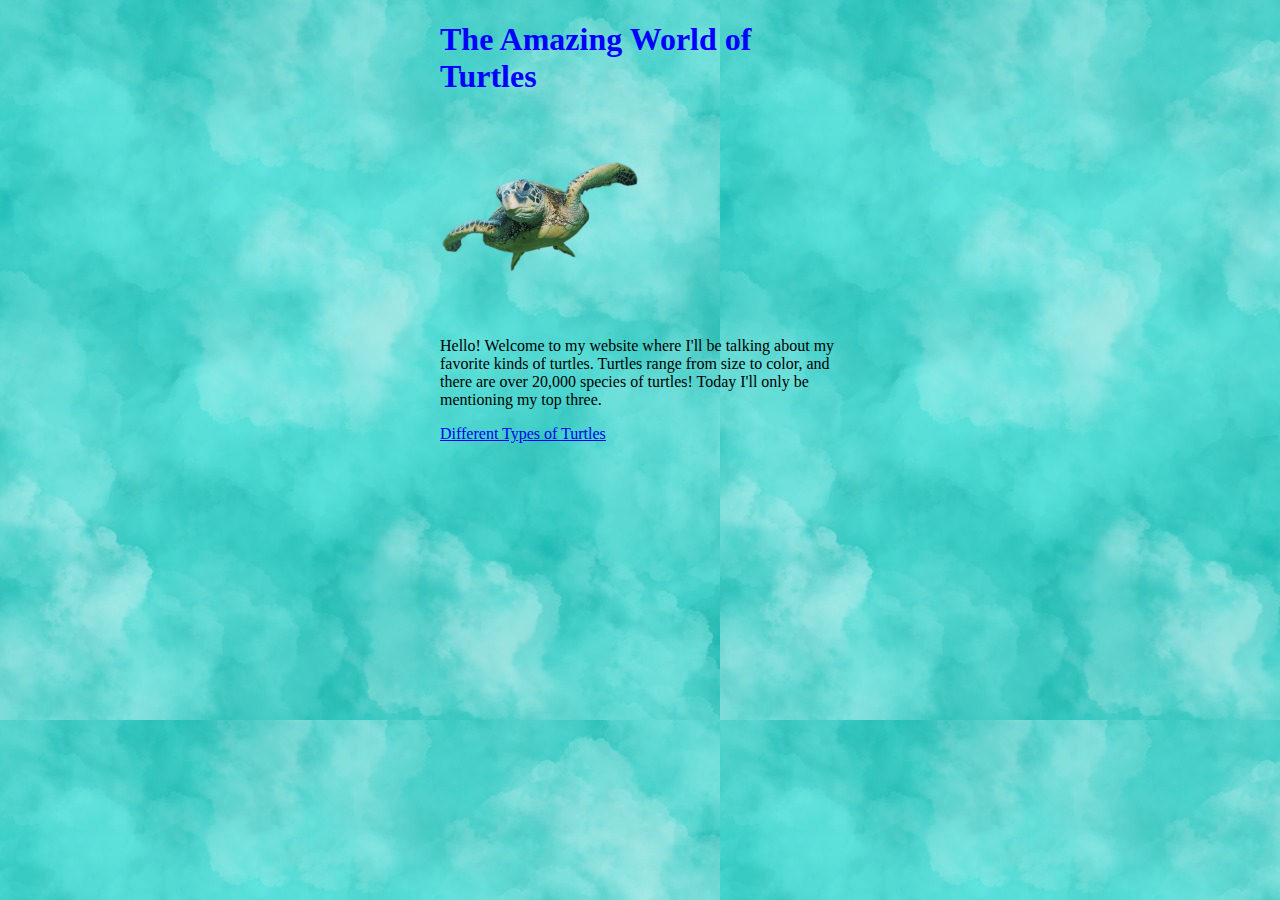
<file: index.html>
<!DOCTYPE html>
<html>
  <head>
    <link rel="stylesheet" href="stylesheet.css">
    <meta charset="utf-8">
    <title>My Favorite Types of Turtles</title>
  </head>
  <body>
    <div class="container">
      <h1>The Amazing World of Turtles</h1>
        <img src="turtle.png" width="200" height="200" alt="turtle picture">
        <p>Hello! Welcome to my website where I'll be talking about my favorite kinds of turtles. Turtles range from size to color, and there are over 20,000 species of turtles! Today I'll only be mentioning my top three.</p>
        <a href="/list">Different Types of Turtles</a>
      </div>
    </body>
</html>
</file>
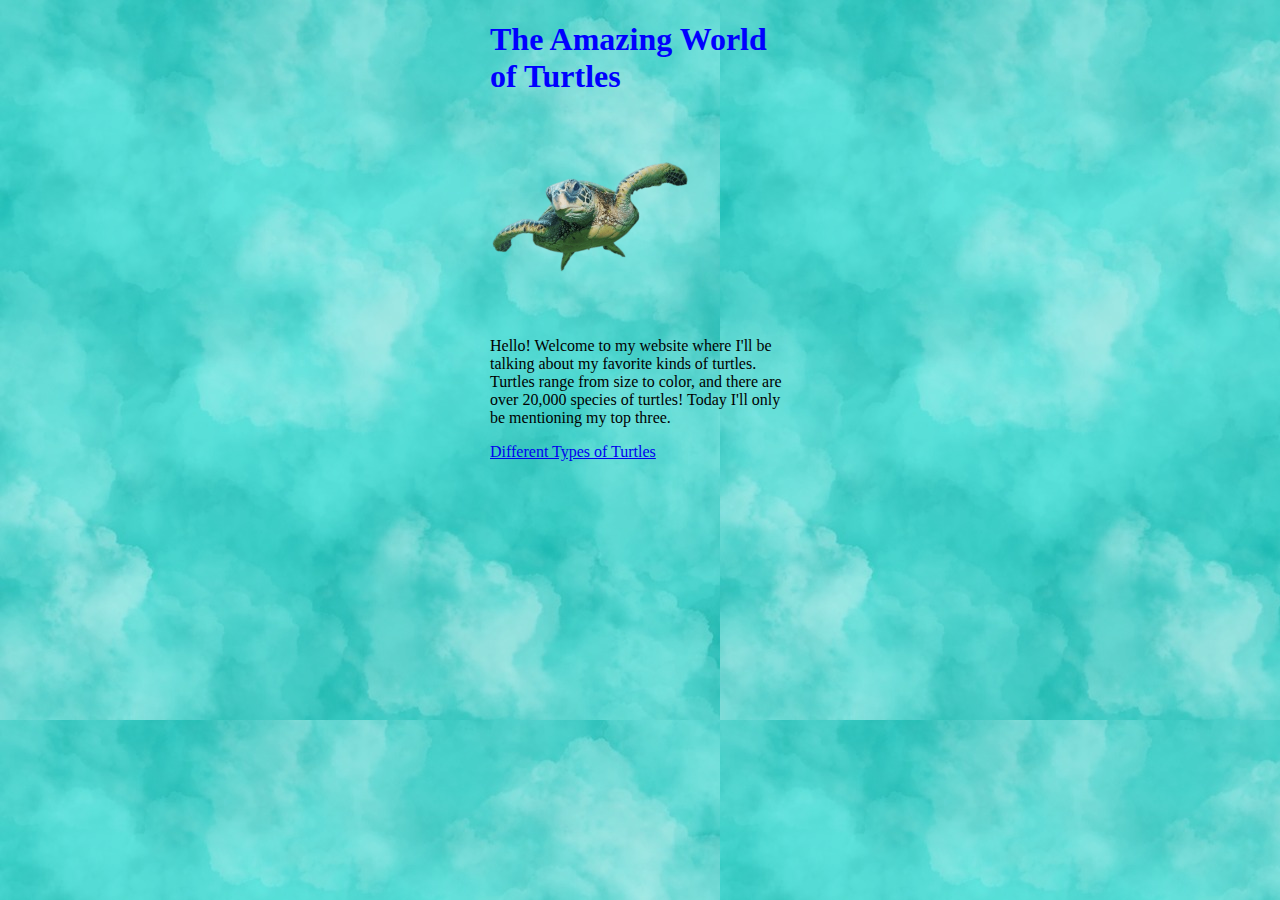
<file: about/index.html>
<!DOCTYPE html>
<html>
  <head>
    <link rel="stylesheet" href="stylesheet.css">
    <meta charset="utf-8">
    <title>My Favorite Types of Turtles</title>
  </head>
  <body>
    <div class="content">
      <h1>The Amazing World of Turtles</h1>
        <img src="turtle.png" width="200" height="200" alt="turtle picture">
        <p>Hello! Welcome to my website where I'll be talking about my favorite kinds of turtles. Turtles range from size to color, and there are over 20,000 species of turtles! Today I'll only be mentioning my top three.</p>
        <a href="/snappingturtle">Different Types of Turtles</a>
      </div>
    </body>
</html>
</file>
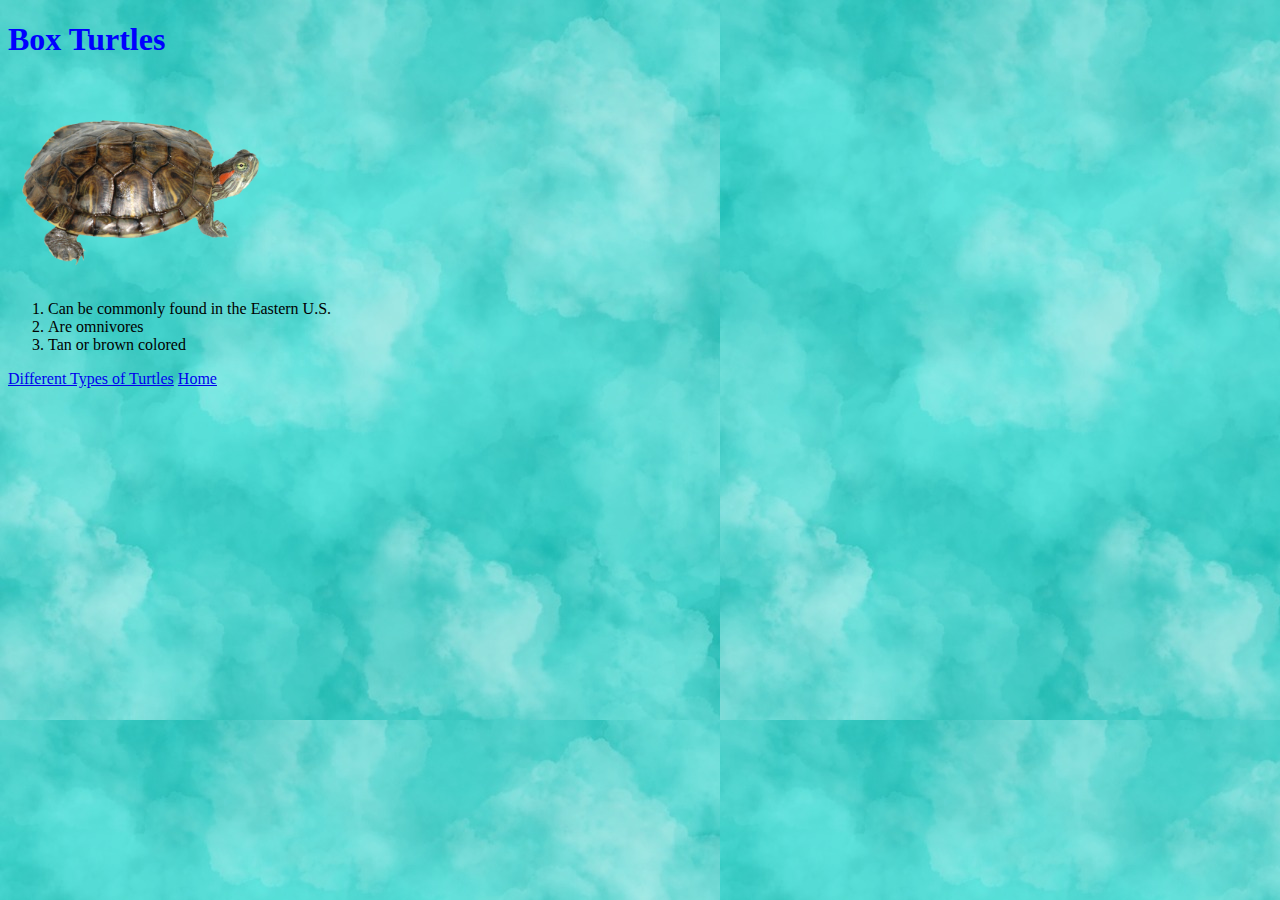
<file: boxturtle/index.html>
<!DOCTYPE html>
<html>
  <head>
    <link rel="stylesheet" href="stylesheet.css">
    <meta charset="utf-8">
    <title>Box Turtle</title>
  </head>
  <body>
    <div class="container">
      <h1>Box Turtles</h1>
      <img src="boxturtle.png" width="300" height="200" alt="box turtle">
    <ol>
      <li>Can be commonly found in the Eastern U.S.</li>
      <li>Are omnivores</li>
      <li>Tan or brown colored</li>
    </ol>
      <a href="/list">Different Types of Turtles</a>
      <a href="/index">Home</a>
    </div>
  </body>
</html>
</file>
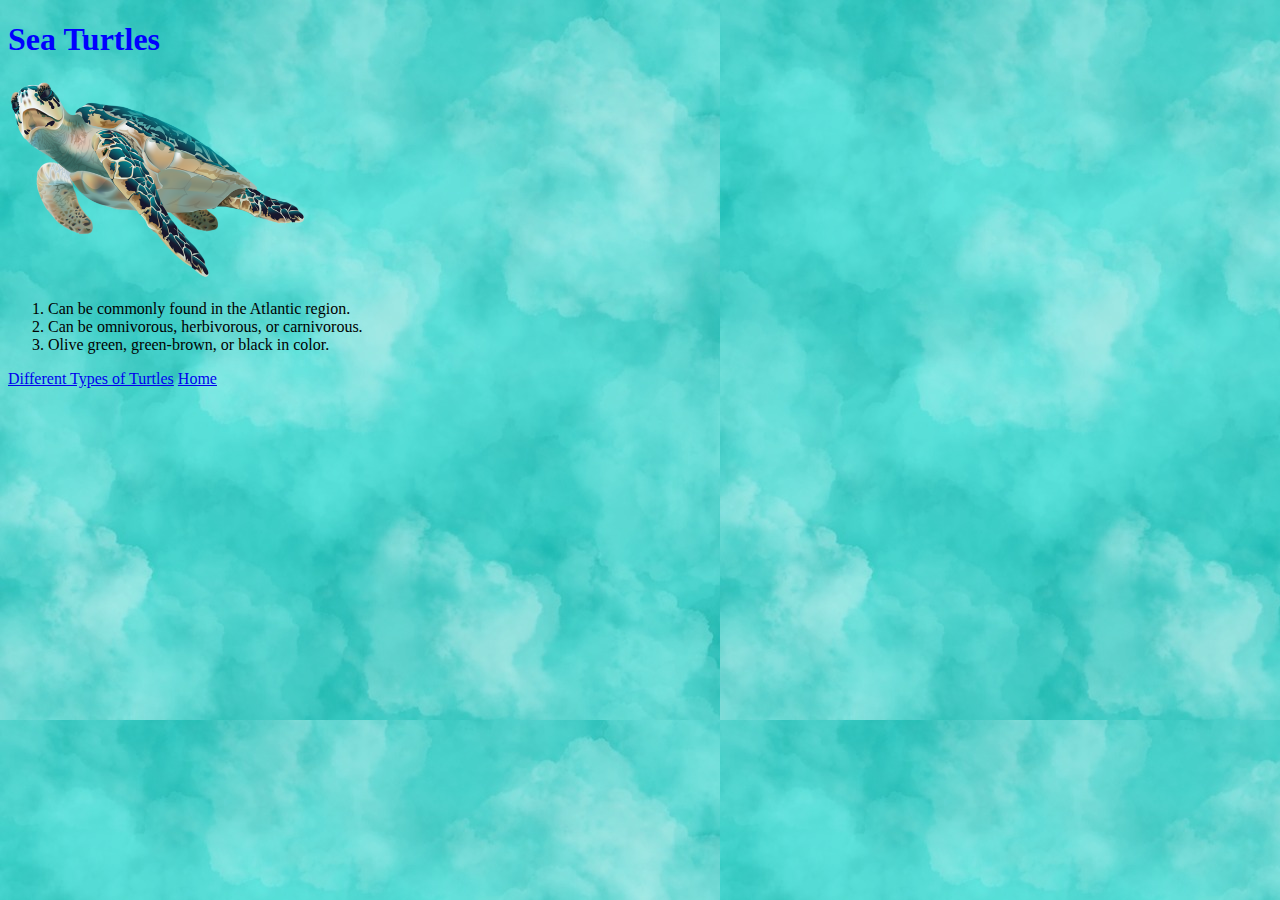
<file: seaturtle/index.html>
<!DOCTYPE html>
<html>
  <head>
    <link rel="stylesheet" href="stylesheet.css">
    <meta charset="utf-8">
    <title>Sea Turtles</title>
  </head>
  <body>
    <div class="container">
    <h1>Sea Turtles</h1>
      <img src="seaturtle.png" width="300" height="200" alt="sea turtle">
      <ol>
        <li>Can be commonly found in the Atlantic region.</li>
        <li>Can be omnivorous, herbivorous, or carnivorous.</li>
        <li>Olive green, green-brown, or black in color.</li></ol>
        <a href="/list">Different Types of Turtles</a>
        <a href="/index">Home</a>
      </div>
  </body>
</html>
</file>
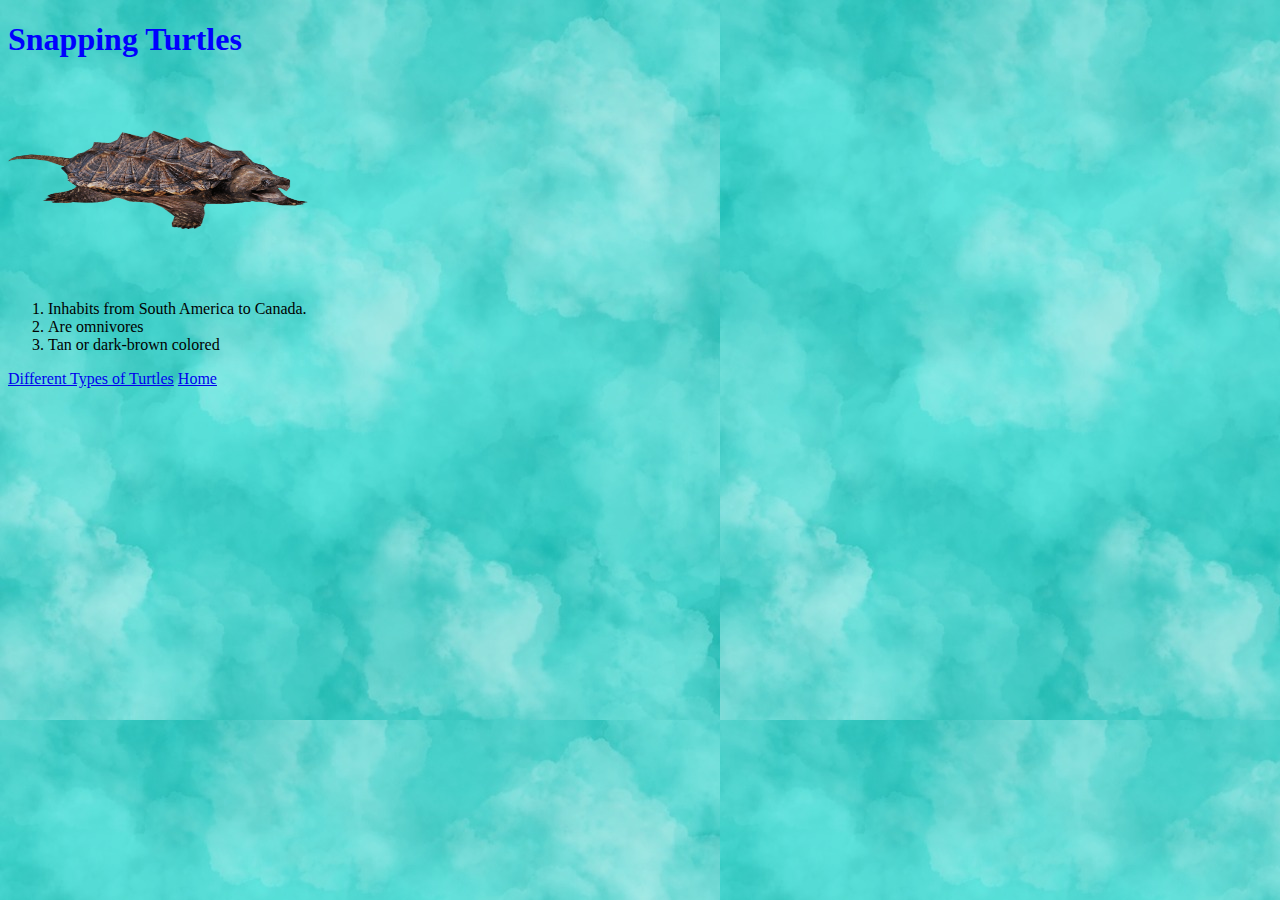
<file: snappingturtle/index.html>
<!DOCTYPE html>
<html>
  <head>
    <link rel="stylesheet" href="stylesheet.css">
    <meta charset="utf-8">
    <title>Snapping Turtles</title>
  </head>
  <body>
    <div class="container">
      <h1>Snapping Turtles</h1>
      <img src="snappingturtle.png" width="300" height="200" alt="snapping turtle">
      <ol>
        <li>Inhabits from South America to Canada.</li>
        <li>Are omnivores</li>
        <li>Tan or dark-brown colored</li></ol>
        <a href="/list">Different Types of Turtles</a>
        <a href="/index">Home</a>
    </div>
  </body>
</html>
</file>
<file: stylesheet.css>
h1 {
  color: Blue;
}

body {
  background-image: url("background.jpg");
}

.container {
  max-width: 400px;
  margin: auto;
}
</file>
<file: about/stylesheet.css>
h1 {
  color: Blue;
}

body {
  background-image: url("background.jpg");
}

.content {
  max-width: 300px;
  margin: auto;
}
</file>
<file: boxturtle/stylesheet.css>
h1 {
  color: Blue;
}

body {
  background-image: url("background.jpg");
}

.content {
  max-width: 300px;
  margin: auto;
}
</file>
<file: seaturtle/stylesheet.css>
h1 {
  color: Blue;
}

body {
  background-image: url("background.jpg");
}

.content {
  max-width: 300px;
  margin: auto;
}
</file>
<file: snappingturtle/stylesheet.css>
h1 {
  color: Blue;
}

body {
  background-image: url("background.jpg");
}

.content {
  max-width: 300px;
  margin: auto;
}
</file>
